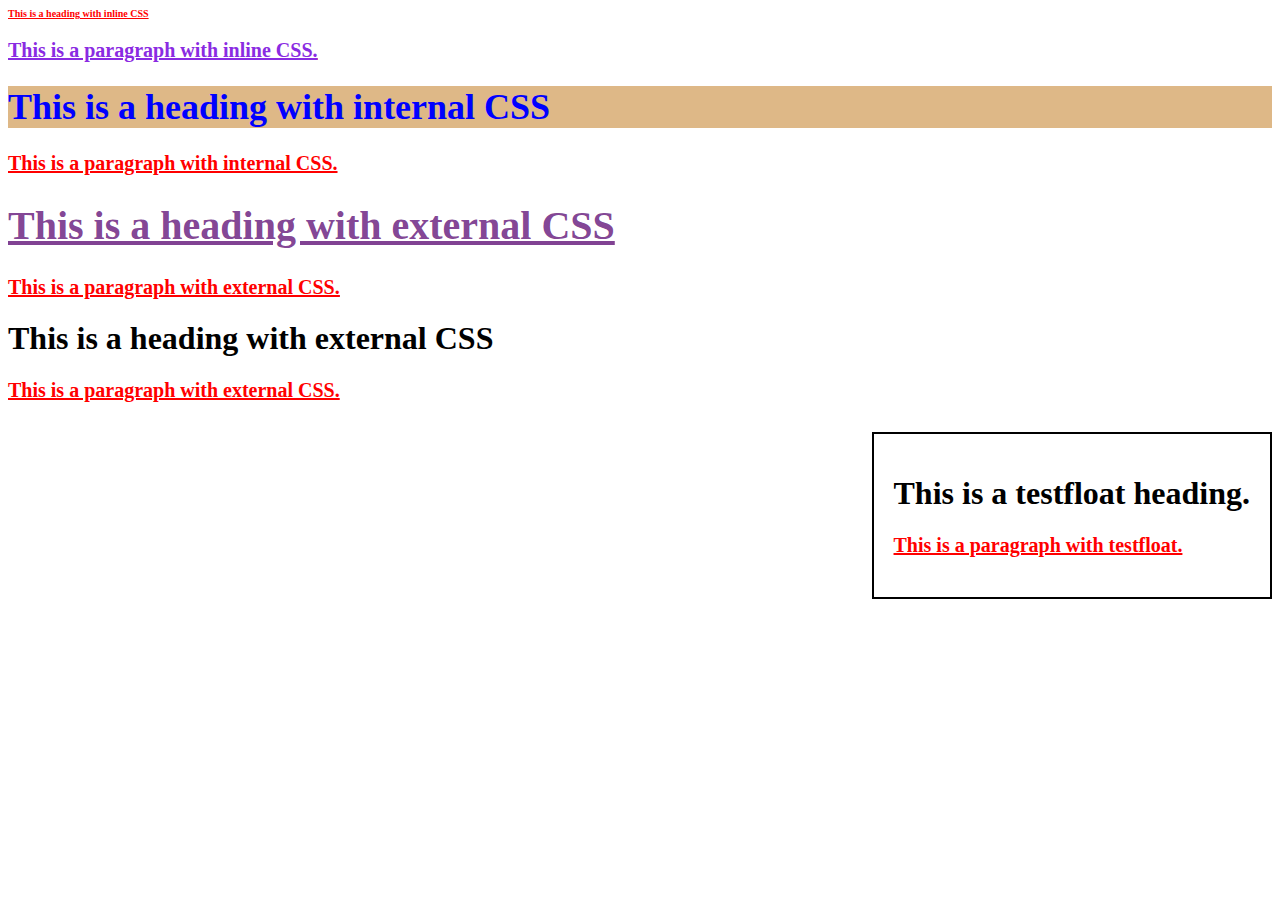
<file: html/2css.html>
<!-- attributes: id, class, src, href, alt, title, style, ...
    it defines tag behaviour, added to html tag 
-->
<!-- id: unique, class: multiple -->

<!-- inline css: style="color:red" -->
<!-- internal css: <style> tag -->
<!-- external css: <link rel="stylesheet" href="style.css"> -->

<!DOCTYPE html>
<html lang="en">

<head>
    <meta charset="UTF-8">
    <meta name="viewport" content="width=device-width, initial-scale=1.0">
    <title>This is title...</title>
</head>



<!-- This is external css -->
<link rel="stylesheet" href="../css/2.css">


<body>
    <div id="id1" style="color: red;">
        <h1>This is a heading with inline CSS</h1>
        <p style="color: blueviolet;">This is a paragraph with inline CSS.</p>
    </div>

    <style>
        .myClass {
            color: blue;
            font-size: 18px;
        }

        .testfloat {
            float: right;
            border: 2px solid black;
            margin-top: 10px;
            padding: 20px;
        }
    </style>

    <div class="myClass">
        <h1 style="background-color: burlywood;">This is a heading with internal CSS</h1>
        <p>This is a paragraph with internal CSS.</p>
    </div>

    <div class="external">
        <h1>This is a heading with external CSS</h1>
        <p>This is a paragraph with external CSS.</p>
    </div>

    <div>
        <h1>This is a heading with external CSS</h1>
        <p>This is a paragraph with external CSS.</p>
    </div>

    <div class="testfloat">
        <h1>This is a testfloat heading.</h1>
        <p>This is a paragraph with testfloat.</p>
</body>

</html>
</file>
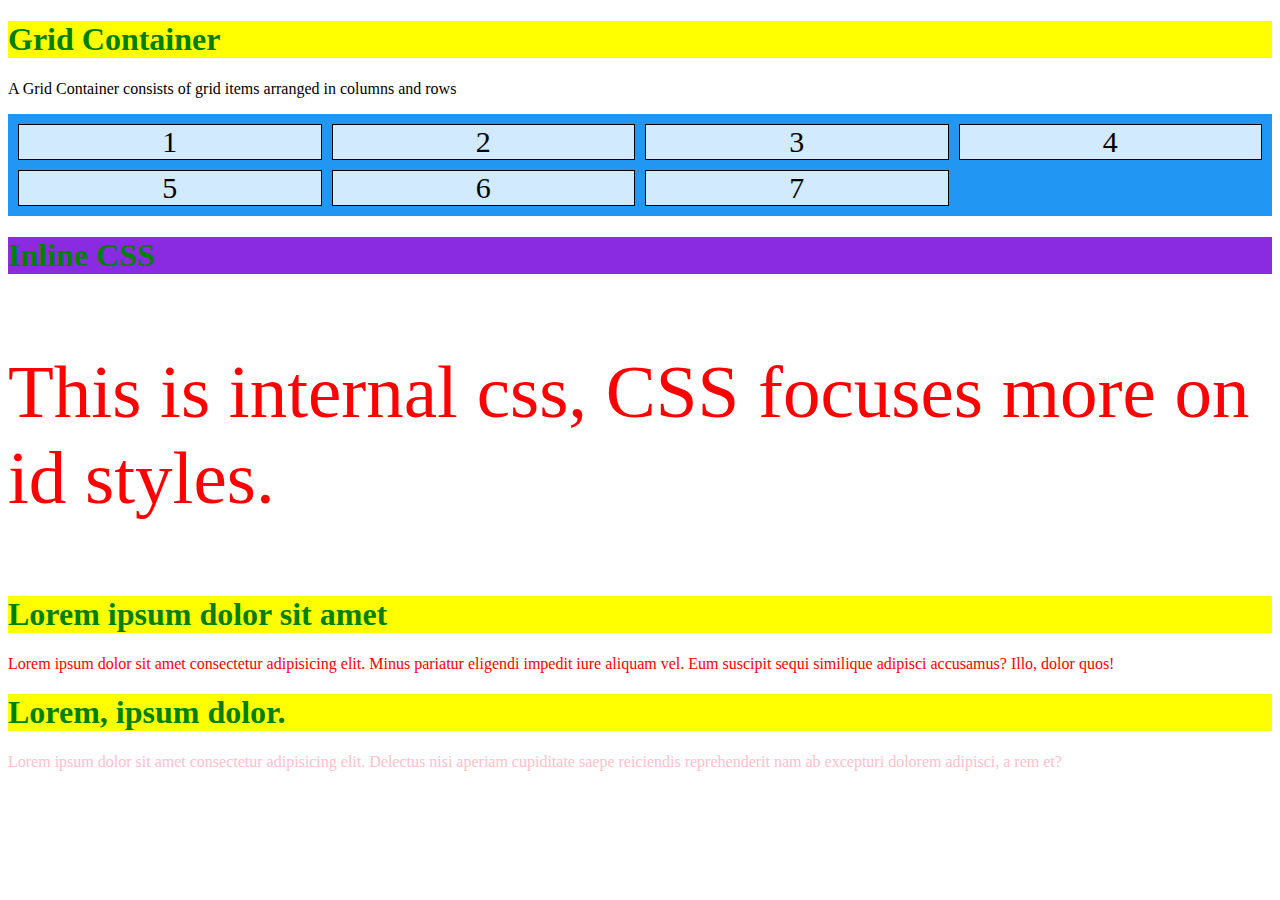
<file: html/3css.html>
<!DOCTYPE html>
<html lang="en">

<head>
    <meta charset="UTF-8">
    <meta name="viewport" content="width=device-width, initial-scale=1.0">
    <title>Document</title>
</head>
<link rel="stylesheet" href="../css/3.css">
<style>
    .class1 {
        color: blue;
        font-size: 75px;
    }

    #internal {
        color: red;
    }

    h1 {
        color: green;
        background-color: yellow;
    }

    .grid-container {
        display: grid;
        grid-template-columns: auto auto auto auto;
        gap: 10px;
        background-color: #2196F3;
        padding: 10px;
    }

    .grid-container>div {
        background-color: rgba(255, 255, 255, 0.8);
        border: 1px solid black;
        text-align: center;
        font-size: 30px;
    }
</style>

<body>

    <h1>Grid Container</h1>

    <p>A Grid Container consists of grid items arranged in columns and rows</p>

    <div class="grid-container">
        <div>1</div>
        <div>2</div>
        <div>3</div>
        <div>4</div>
        <div>5</div>
        <div>6</div>
        <div>7</div>
        <!-- <div>8</div> -->
    </div>



    <h1 style="background-color: blueviolet;">Inline CSS</h1>
    <p id="internal" class="class1" name="name1">This is internal css, CSS focuses more on id styles.</p>

    <div id="div1">
        <h1 class="h1">Lorem ipsum dolor sit amet</h1>
        <p>Lorem ipsum dolor sit amet consectetur adipisicing elit. Minus pariatur eligendi impedit iure aliquam vel.
            Eum suscipit sequi similique adipisci accusamus? Illo, dolor quos!</p>
    </div>

    <div>
        <h1 class="h1">Lorem, ipsum dolor.</h1>
        <span>
            <p>
                Lorem ipsum dolor sit amet consectetur adipisicing elit. Delectus nisi aperiam cupiditate saepe
                reiciendis reprehenderit nam ab excepturi dolorem adipisci, a rem et?
            </p>
        </span>
    </div>

    <!-- Sassy css = .scss (sassy cascading stylesheet ), it is compiled into css. supports variable, inheritance, mixins,etc -->

    <!-- mixins: "reusable" code snippets that can be called with a single line of code (like functions in programming)  -->

</body>

</html>
</file>
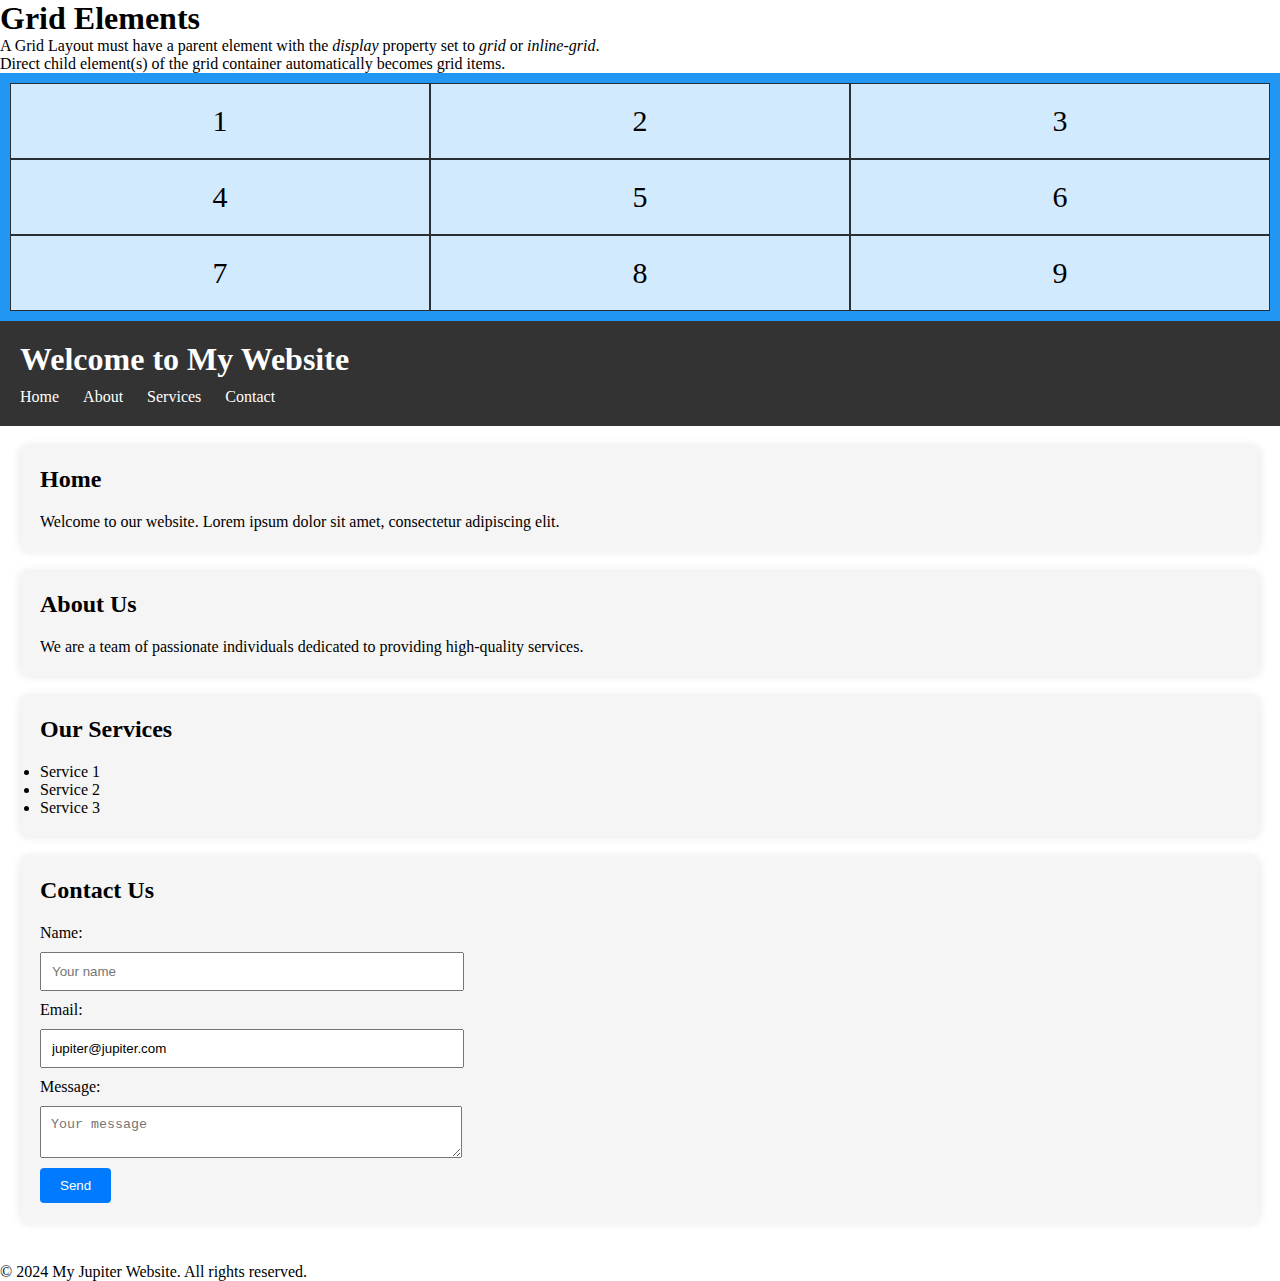
<file: html/4grid.html>
<!DOCTYPE html>
<html lang="en">

<head>
    <meta charset="UTF-8">
    <meta name="viewport" content="width=device-width, initial-scale=1.0">
    <title>Simple Webpage with CSS Grid</title>
    <link rel="stylesheet" href="../css/4.css"> <!-- Linking to external CSS file -->

    <style>
        /* Internal CSS, comment in CSS */
        .grid-container {
            display: grid;
            grid-template-columns: auto auto auto;
            background-color: #2196F3;
            padding: 10px;
        }

        .grid-item {
            background-color: rgba(255, 255, 255, 0.8);
            border: 1px solid rgba(0, 0, 0, 0.8);
            padding: 20px;
            font-size: 30px;
            text-align: center;
        }
    </style>

</head>

<body>

    <h1>Grid Elements</h1>

    <p>A Grid Layout must have a parent element with the <em>display</em> property set to <em>grid</em> or
        <em>inline-grid</em>.</p>

    <p>Direct child element(s) of the grid container automatically becomes grid items.</p>

    <div class="grid-container">
        <div class="grid-item">1</div>
        <div class="grid-item">2</div>
        <div class="grid-item">3</div>
        <div class="grid-item">4</div>
        <div class="grid-item">5</div>
        <div class="grid-item">6</div>
        <div class="grid-item">7</div>
        <div class="grid-item">8</div>
        <div class="grid-item">9</div>
    </div>

    <header>
        <h1>Welcome to My Website</h1>
        <nav>
            <ul>
                <li><a href="#home">Home</a></li>
                <li><a href="#about">About</a></li>
                <li><a href="#services">Services</a></li>
                <li><a href="#contact">Contact</a></li>
            </ul>
        </nav>
    </header>

    <div class="container">
        <section id="home">
            <h2>Home</h2>
            <p>Welcome to our website. Lorem ipsum dolor sit amet, consectetur adipiscing elit.</p>
        </section>

        <section id="about">
            <h2>About Us</h2>
            <p>We are a team of passionate individuals dedicated to providing high-quality services.</p>
        </section>

        <section id="services">
            <h2>Our Services</h2>
            <ul>
                <li>Service 1</li>
                <li>Service 2</li>
                <li>Service 3</li>
            </ul>
        </section>

        <section id="contact">
            <h2>Contact Us</h2>
            <form>
                <label for="name">Name:</label>
                <input type="text" id="name" name="name" placeholder="Your name" required>

                <label for="email">Email:</label>
                <input type="email" id="email" name="email" placeholder="Your email" value="jupiter@jupiter.com"
                    required>

                <label for="message">Message:</label>
                <textarea id="message" name="message" placeholder="Your message" required></textarea>

                <button type="submit">Send</button>
            </form>
        </section>
    </div>

    <footer>
        <p>&copy; 2024 My Jupiter Website. All rights reserved.</p>
    </footer>
</body>

</html>
</file>
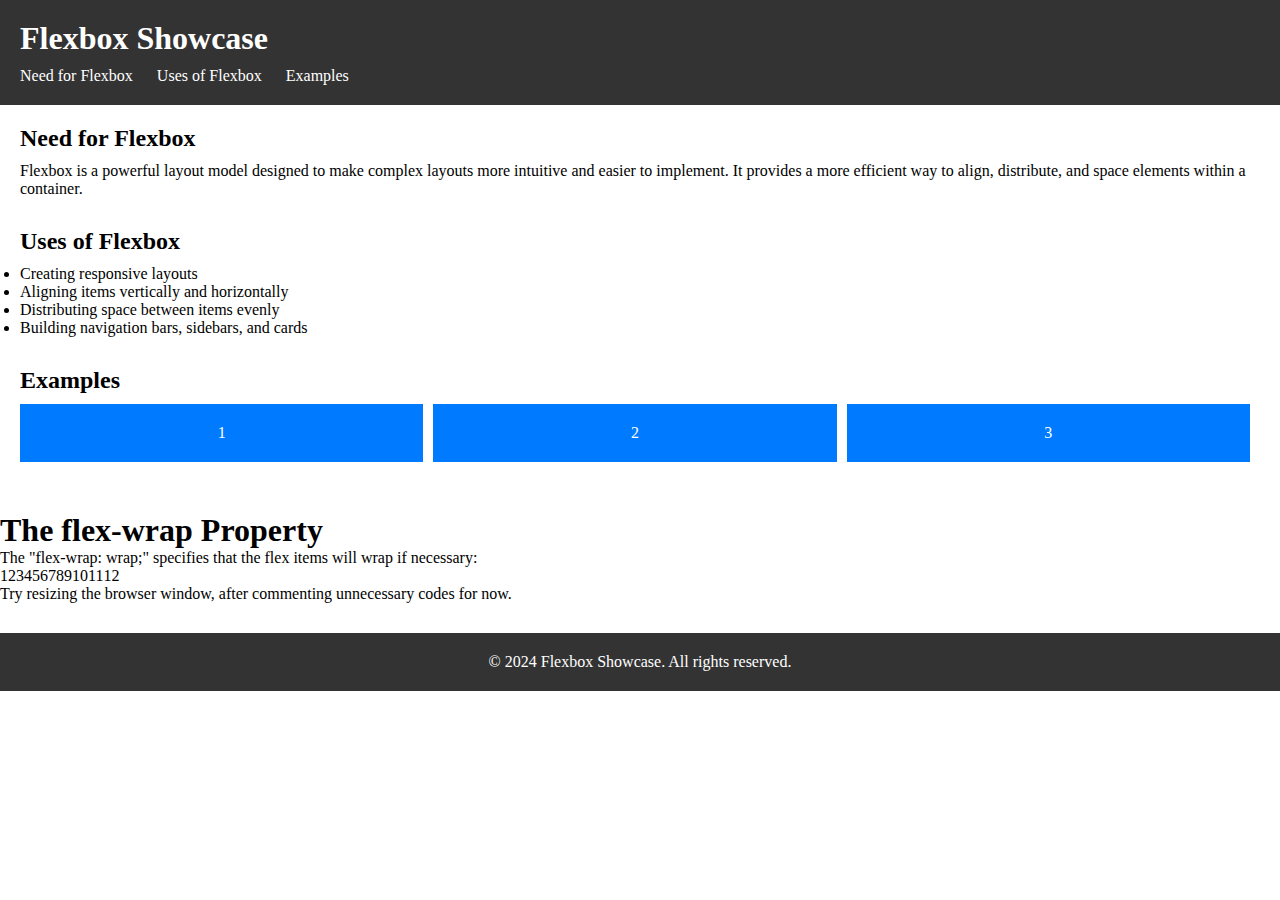
<file: html/5flex.html>
<!DOCTYPE html>
<html lang="en">

<head>
    <meta charset="UTF-8">
    <meta name="viewport" content="width=device-width, initial-scale=1.0">
    <title>Flexbox Showcase</title>
    <!-- <link rel="stylesheet" href="styles.css"> Linking to external CSS file -->
    <style>
        /* Resetting default margin and padding */
        body,
        h1,
        h2,
        p,
        ul {
            margin: 0;
            padding: 0;
        }

        /* Styling header */
        header {
            background-color: #333;
            color: #fff;
            padding: 20px;
        }

        header h1 {
            margin-bottom: 10px;
        }

        nav ul {
            list-style: none;
        }

        nav ul li {
            display: inline;
            margin-right: 20px;
        }

        nav ul li a {
            color: #fff;
            text-decoration: none;
        }

        /* Styling main content */
        main {
            padding: 20px;
        }

        section {
            margin-bottom: 30px;
        }

        section h2 {
            margin-bottom: 10px;
        }

        /* Flexbox example */
        .flex-container {
            display: flex;
        }

        .flex-item {
            background-color: #007bff;
            color: #fff;
            padding: 20px;
            margin-right: 10px;
            text-align: center;
            flex: 1;
        }

        /* Styling footer */
        footer {
            background-color: #333;
            color: #fff;
            padding: 20px;
            text-align: center;
        }
    </style>
</head>

<body>
    <header>
        <h1>Flexbox Showcase</h1>
        <nav>
            <ul>
                <li><a href="#need">Need for Flexbox</a></li>
                <li><a href="#uses">Uses of Flexbox</a></li>
                <li><a href="#examples">Examples</a></li>
            </ul>
        </nav>
    </header>

    <main>
        <section id="need">
            <h2>Need for Flexbox</h2>
            <p>Flexbox is a powerful layout model designed to make complex layouts more intuitive and easier to
                implement. It provides a more efficient way to align, distribute, and space elements within a container.
            </p>
        </section>

        <section id="uses">
            <h2>Uses of Flexbox</h2>
            <ul>
                <li>Creating responsive layouts</li>
                <li>Aligning items vertically and horizontally</li>
                <li>Distributing space between items evenly</li>
                <li>Building navigation bars, sidebars, and cards</li>
            </ul>
        </section>

        <section id="examples">
            <h2>Examples</h2>
            <div class="flex-container">
                <div class="flex-item">1</div>
                <div class="flex-item">2</div>
                <div class="flex-item">3</div>
            </div>
        </section>
    </main>

    <section>
        <!DOCTYPE html>
        <html>

        <head>
            <!-- <style>
                /*/*Uncomment below after checking others */
                */ .flex-container {
                    display: flex;
                    flex-wrap: wrap;
                    background-color: DodgerBlue;
                }

                .flex-container>div {
                    background-color: #281313;
                    width: 100px;
                    margin: 10px;
                    text-align: center;
                    line-height: 75px;
                    font-size: 30px;
                }
            </style> -->
        </head>

        <body>

            <h1>The flex-wrap Property</h1>

            <p>The "flex-wrap: wrap;" specifies that the flex items will wrap if necessary:</p>

            <div class="flex-container">
                <div>1</div>
                <div>2</div>
                <div>3</div>
                <div>4</div>
                <div>5</div>
                <div>6</div>
                <div>7</div>
                <div>8</div>
                <div>9</div>
                <div>10</div>
                <div>11</div>
                <div>12</div>
            </div>

            <p>Try resizing the browser window, after commenting unnecessary codes for now.</p>

        </body>

        </html>
    </section>

    <footer>
        <p>&copy; 2024 Flexbox Showcase. All rights reserved.</p>
    </footer>
</body>

</html>
</file>
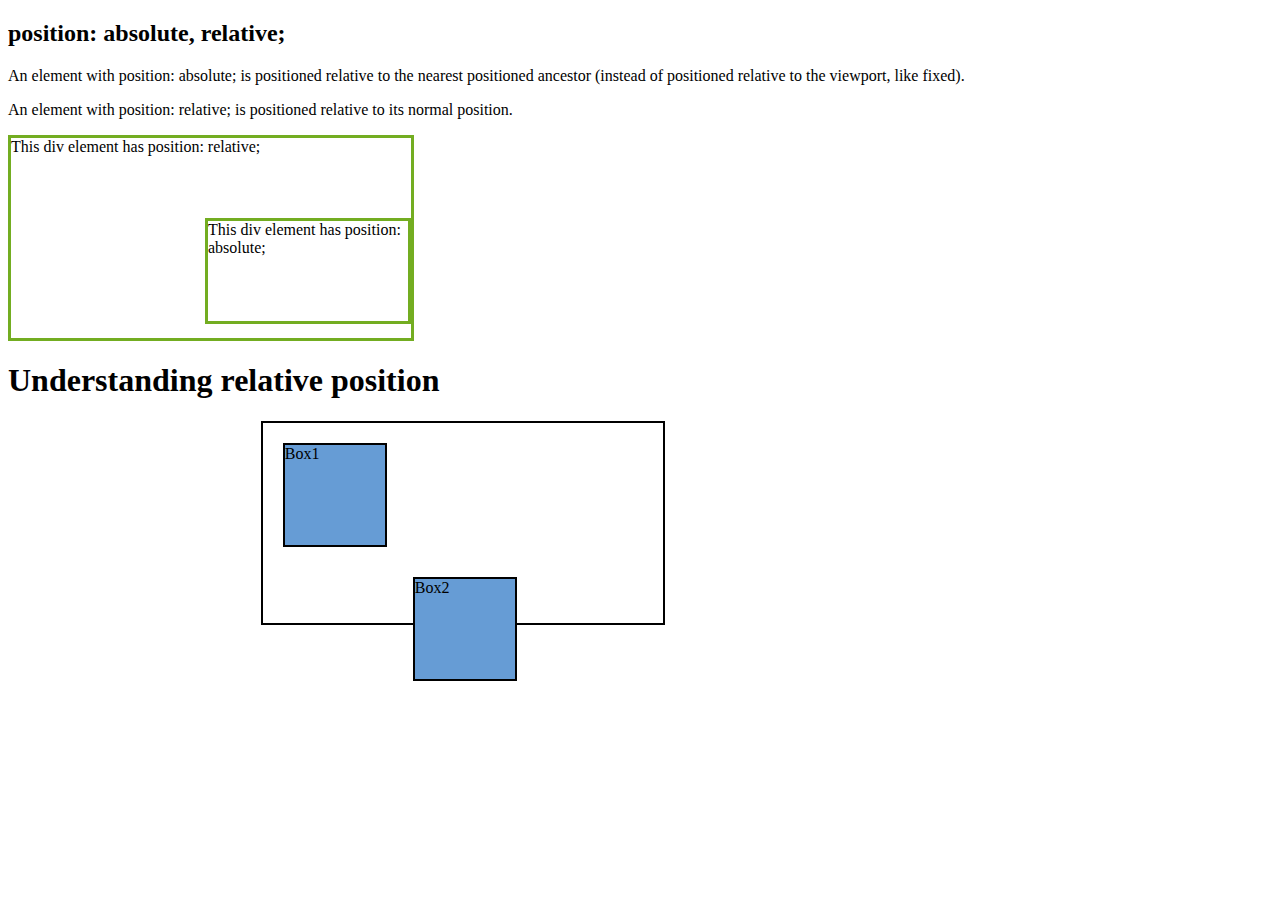
<file: html/6layout.html>
<!DOCTYPE html>
<html>
<head>
<style>
div.relative {
  position: relative;
  width: 400px;
  height: 200px;
  border: 3px solid #73AD21;
} 

div.absolute {
  position: absolute;
  top: 80px;
  right: 0;
  width: 200px;
  height: 100px;
  border: 3px solid #73AD21;
}
</style>
</head>
<body>

<h2>position: absolute, relative;</h2>

<p>An element with position: absolute; is positioned relative to the nearest positioned ancestor (instead of positioned relative to the viewport, like fixed).</p>

<p>An element with position: relative; is positioned relative to its normal position.</p>

<div class="relative">This div element has position: relative;
  <div class="absolute">This div element has position: absolute;</div>
</div>


<h1>Understanding relative position</h1>
<style>
    .container {
        left: 20%; /*position need to be specified for this */
    width: 400px;
    height: 200px;
    border: 2px solid #000;
    position: relative; /* Relative positioning */
  }
  .box {
    width: 100px;
    height: 100px;
    background-color: #669cd5;
    border: 2px solid #000;
    position: relative; /* Relative positioning */
  }
  .box1 {
    top: 20px;
    left: 20px;
  }
  .box2 {
    top: 50px;
    left: 150px;
  }
</style>
<div class="container">
    <div class="box box1">Box1</div>
    <div class="box box2">Box2</div>
  </div>

</body>
</html>
</file>
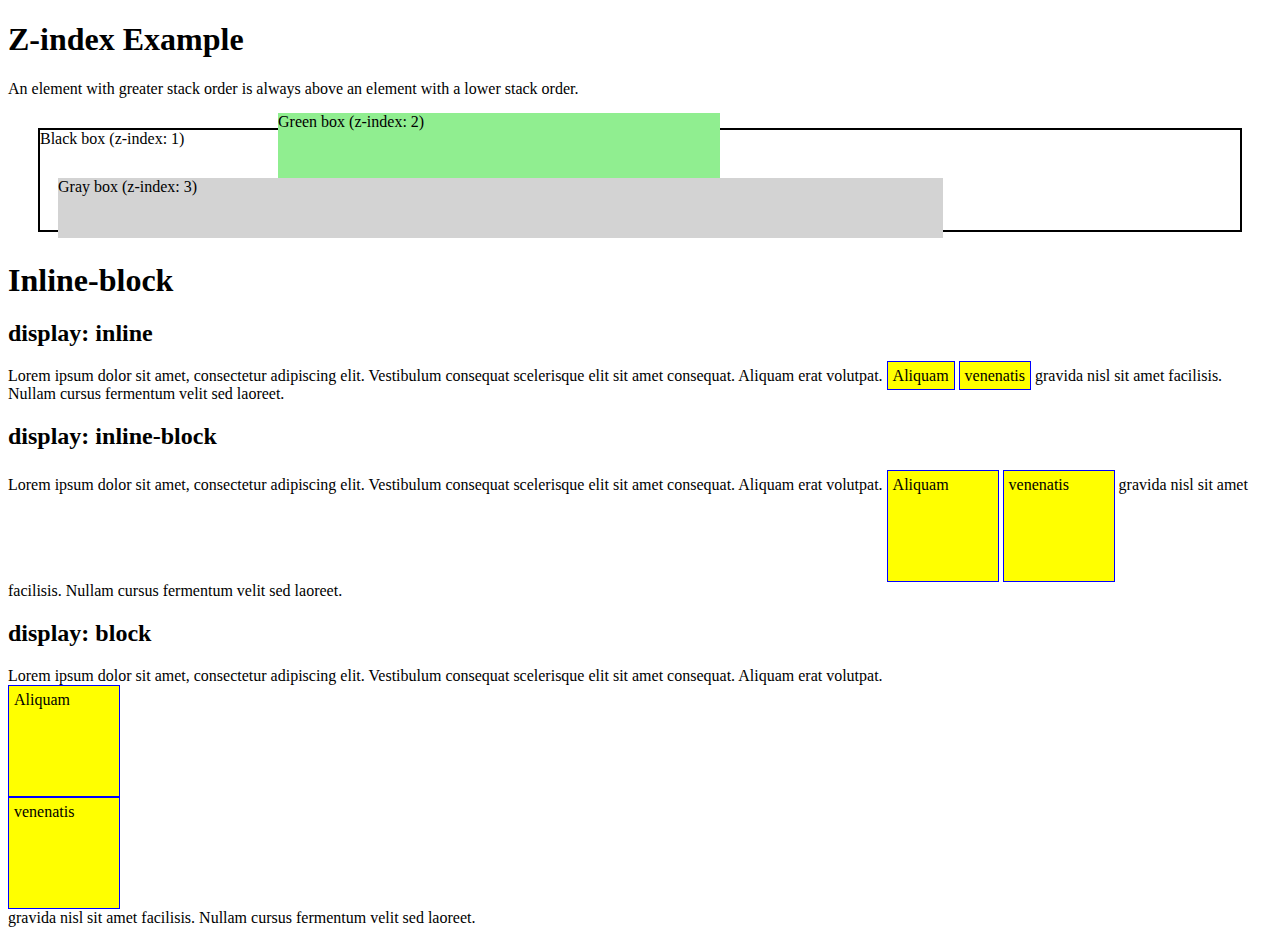
<file: html/7z_index.html>
<!DOCTYPE html>
<html>
<head>
<style>
.container {
  position: relative;
}

.black-box {
  position: relative;
  z-index: 1;
  border: 2px solid black;
  height: 100px;
  margin: 30px;
}

.gray-box {
  position: absolute;
  z-index: 3; /* gray box will be above both green and black box */
  background: lightgray;
  height: 60px;  
  width: 70%;
  left: 50px;
  top: 50px;
}

.green-box {
  position: absolute;
  z-index: 2; /* green box will be above black box */
  background: lightgreen;
  width: 35%;
  left: 270px;
  top: -15px;
  height: 100px;
}
</style>
</head>
<body>

<h1>Z-index Example</h1>

<p>An element with greater stack order is always above an element with a lower stack order.</p>

<div class="container">
  <div class="black-box">Black box (z-index: 1)</div>
  <div class="gray-box">Gray box (z-index: 3)</div>
  <div class="green-box">Green box (z-index: 2)</div>
</div>

<style>
    span.a {
      display: inline; /* the default for span */
      width: 100px;
      height: 100px;
      padding: 5px;
      border: 1px solid blue;  
      background-color: yellow; 
    }
    
    span.b {
      display: inline-block;
      width: 100px;
      height: 100px;
      padding: 5px;
      border: 1px solid blue;    
      background-color: yellow; 
    }
    
    span.c {
      display: block;
      width: 100px;
      height: 100px;
      padding: 5px;
      border: 1px solid blue;    
      background-color: yellow; 
    }
    </style>
<h1>Inline-block</h1>
<h2>display: inline</h2>
<div>Lorem ipsum dolor sit amet, consectetur adipiscing elit. Vestibulum consequat scelerisque elit sit amet consequat. Aliquam erat volutpat. <span class="a">Aliquam</span> <span class="a">venenatis</span> gravida nisl sit amet facilisis. Nullam cursus fermentum velit sed laoreet. </div>

<h2>display: inline-block</h2>
<div>Lorem ipsum dolor sit amet, consectetur adipiscing elit. Vestibulum consequat scelerisque elit sit amet consequat. Aliquam erat volutpat. <span class="b">Aliquam</span> <span class="b">venenatis</span> gravida nisl sit amet facilisis. Nullam cursus fermentum velit sed laoreet. </div>

<h2>display: block</h2>
<div>Lorem ipsum dolor sit amet, consectetur adipiscing elit. Vestibulum consequat scelerisque elit sit amet consequat. Aliquam erat volutpat. <span class="c">Aliquam</span> <span class="c">venenatis</span> gravida nisl sit amet facilisis. Nullam cursus fermentum velit sed laoreet. </div>


</body>
</html>
</file>
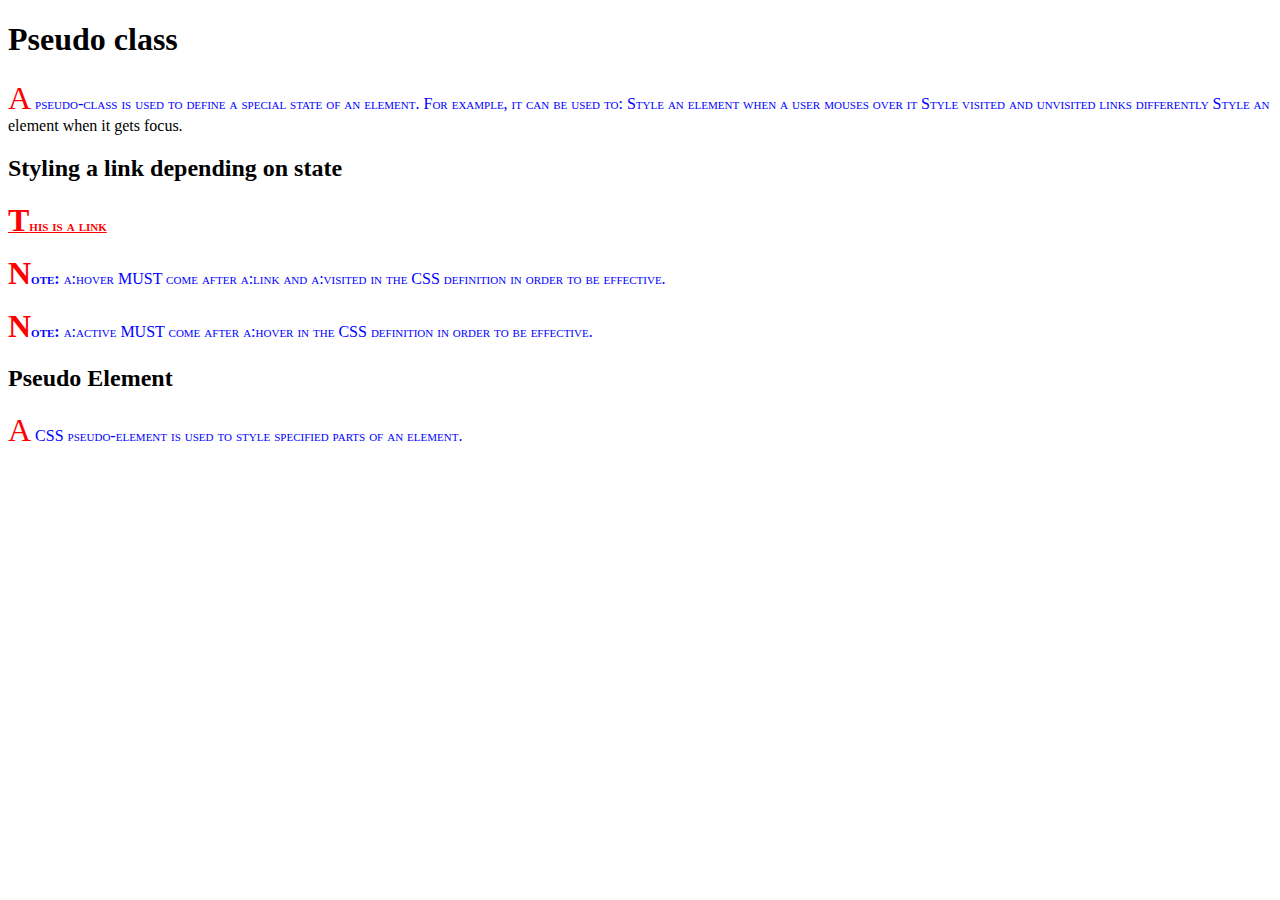
<file: html/8-pseudo_class_element.html>
<!DOCTYPE html>
<html>

<head>
    <style>
        /* unvisited link */
        a:link {
            color: red;
        }

        /* visited link */
        a:visited {
            color: green;
        }

        /* mouse over link */
        a:hover {
            color: hotpink;
        }

        /* selected link */
        a:active {
            color: blue;
        }
    </style>
</head>

<body>

    <h1>Pseudo class</h1>
    <p>A pseudo-class is used to define a special state of an element.

        For example, it can be used to:

        Style an element when a user mouses over it
        Style visited and unvisited links differently
        Style an element when it gets focus.</p>

    <h2>Styling a link depending on state</h2>

    <p><b><a href="default.asp" target="_blank">This is a link</a></b></p>
    <p><b>Note:</b> a:hover MUST come after a:link and a:visited in the CSS definition in order to be effective.</p>
    <p><b>Note:</b> a:active MUST come after a:hover in the CSS definition in order to be effective.</p>

    <h2>Pseudo Element</h2>
    <p>A CSS pseudo-element is used to style specified parts of an element.</p>

    <style>
        p::first-letter {
            color: #ff0000;
            font-size: xx-large;
        }

        p::first-line {
            color: #0000ff;
            font-variant: small-caps;
        }
    </style>

</body>

</html>
</file>
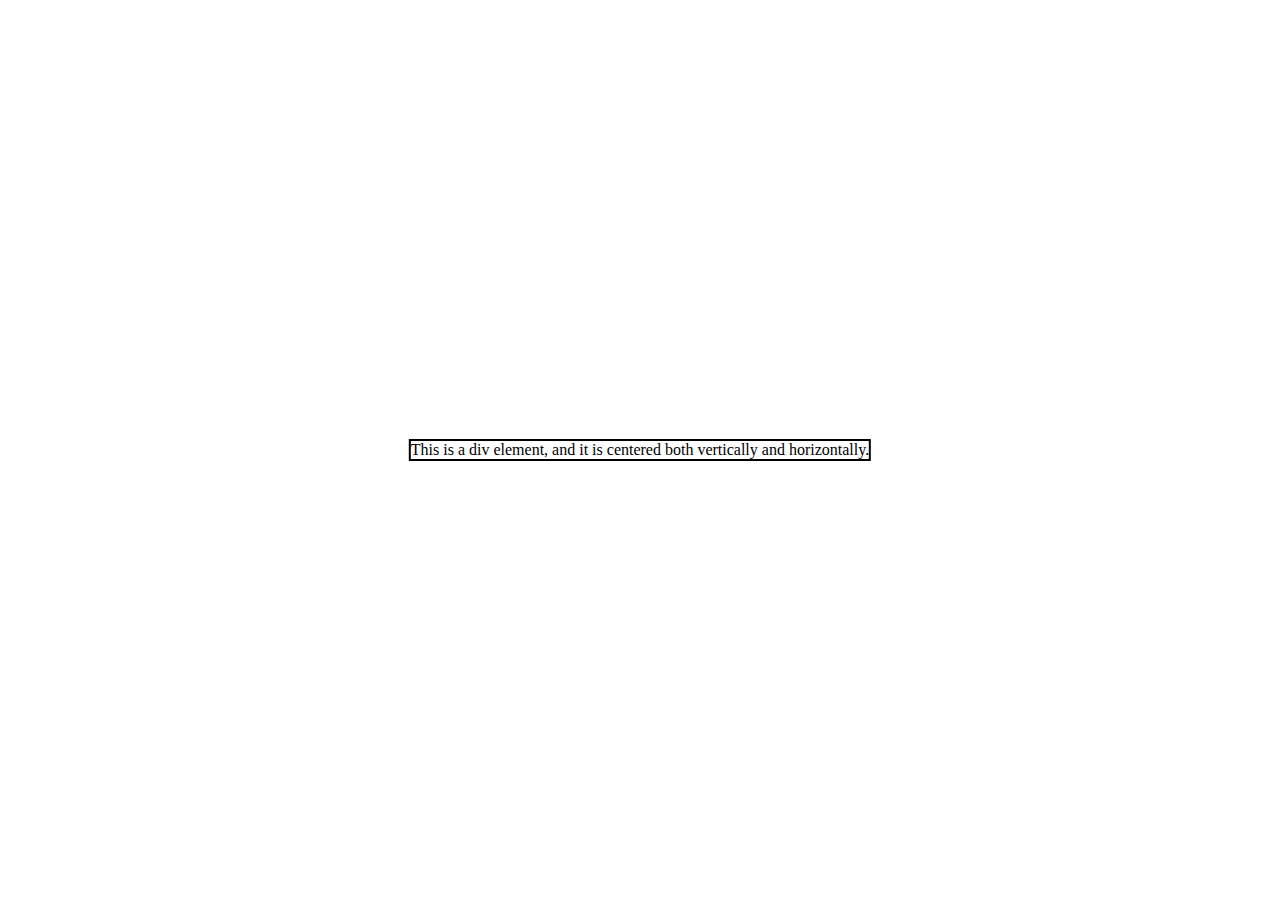
<file: html/center_a_div.html>
<!DOCTYPE html>
<html lang="en">
<head>
    <meta charset="UTF-8">
    <meta name="viewport" content="width=device-width, initial-scale=1.0">
    <title>Document</title>
    <style>
        #horizontal-center-div{
            margin: 0 auto;
            width: 50%;
        }

        #vertical-center-div{
            position: absolute;
            top: 50%;
            transform: translate(-50%, -50%);
        }

        #center-div{
            position: absolute;
            top: 50%;
            left: 50%;
            transform: translate(-50%, -50%);
        }
    </style>

</head>
<body>


    <!-- <div style=" border:2px solid">
        This is a div element and it is not centered.
    </div> -->

    <!-- <h1>RECENT PROGRAMMING PROBLEM FACED AND SOLUTION...</h1> -->

    <!-- <div id="horizontal-center-div" style="text-align: center; border:2px solid">
        This is a div element, and it is centered horizontally.
    </div> -->

    <!-- <div id="vertical-center-div" style="text-align: center; border:2px solid">
        This is a div element, and it is centered vertically. -->

    <div id="center-div" style="text-align: center; border:2px solid">
        This is a div element, and it is centered both vertically and horizontally.
    </div>

</body>
</html>
</file>
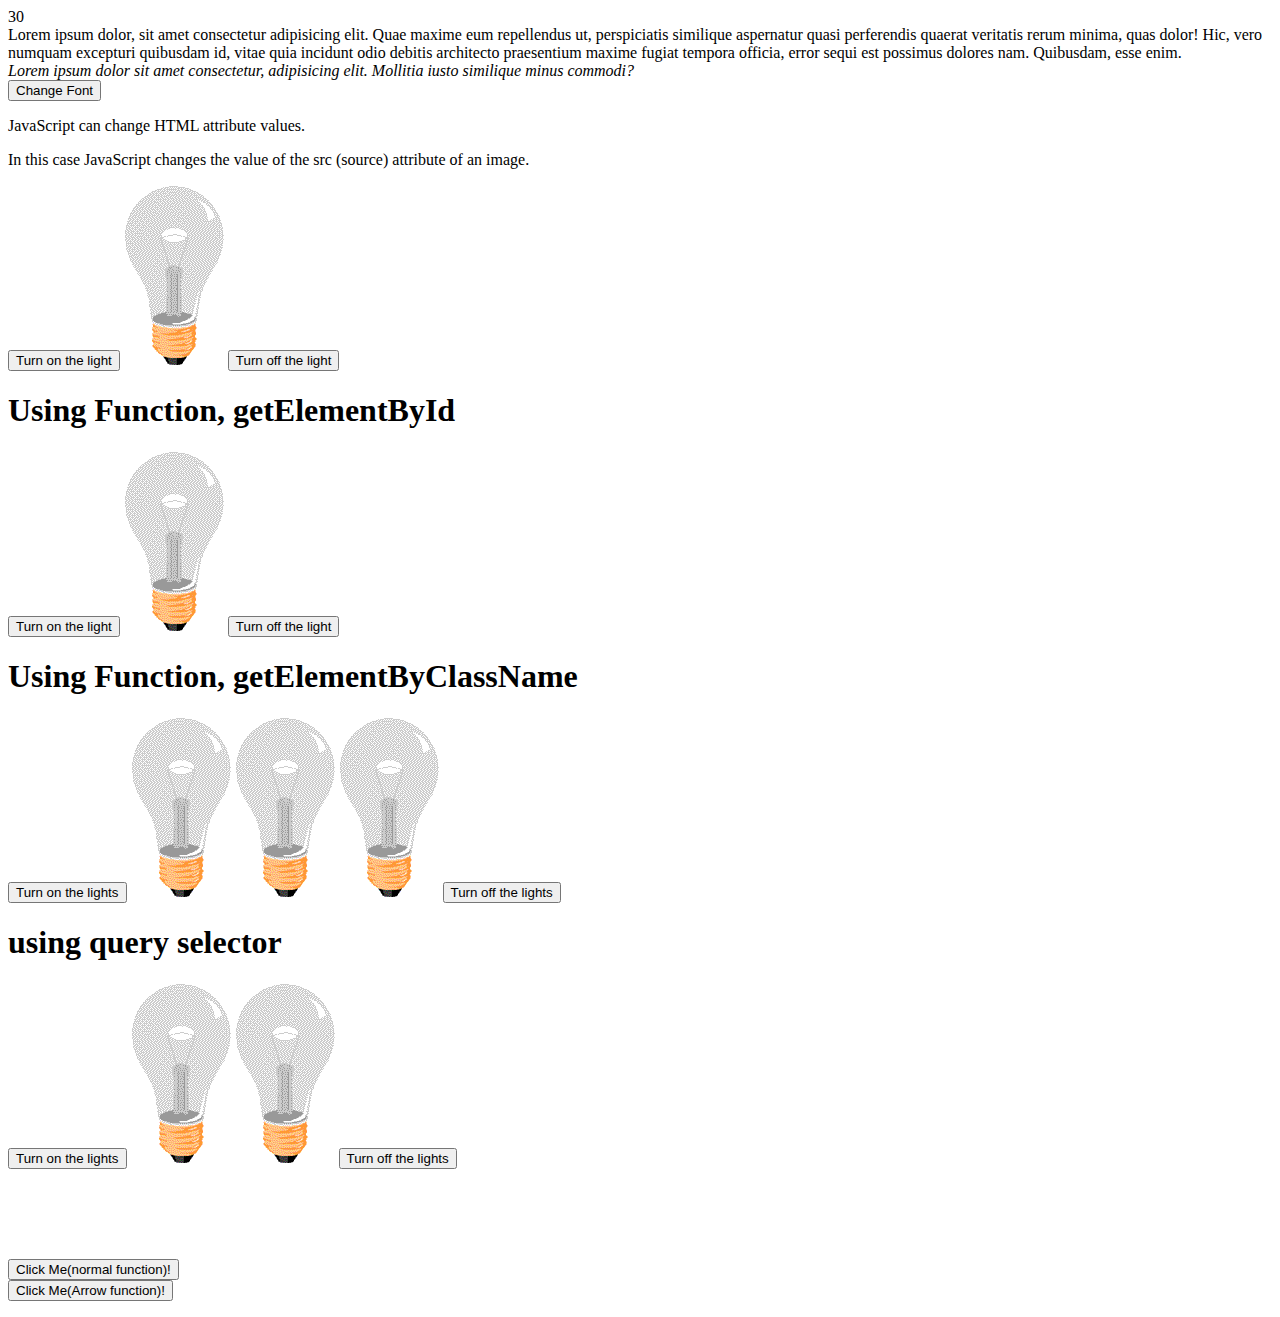
<file: js/1.html>
<!DOCTYPE html>
<html lang="en">

<head>
    <meta charset="UTF-8">
    <meta name="viewport" content="width=device-width, initial-scale=1.0">
    <title>Document</title>
</head>

<!-- writing js in html page -->
<script>
    var a = 10;
    var b = 20 //semicolon is optional
    var c = a + b
    console.log(c);
    document.write(c);
    document.write("<br>");
    //alert(c);
</script>

<script>
    a = 30
    const d = 'I am a constant variable'
    console.log(a, d); //check values in console, a changed to 30
    //d='I am changed.' ////error, can't change value of constant variable
    console.log(d);

</script>



<body>
    <div id="container" class="container">
        Lorem ipsum dolor, sit amet consectetur adipisicing elit. Quae maxime eum repellendus ut, perspiciatis similique
        aspernatur quasi perferendis quaerat veritatis rerum minima, quas dolor! Hic, vero numquam excepturi quibusdam
        id,
        vitae quia incidunt odio debitis architecto praesentium maxime fugiat tempora officia, error sequi est possimus
        dolores nam. Quibusdam, esse enim.
    </div>

    <div class="container">
        <i>

            Lorem ipsum dolor sit amet consectetur, adipisicing elit. Mollitia iusto similique minus commodi?
        </i>
    </div>

    <button onclick="document.getElementById('container').style.fontSize='24px'">Change Font</button>


    <div>

        <p>JavaScript can change HTML attribute values.</p>

        <p>In this case JavaScript changes the value of the src (source) attribute of an image.</p>

        <button onclick="document.getElementById('myImage').src='../assets/bulbon.gif'">Turn on the light</button>

        <img id="myImage" src="../assets/bulboff.gif" style="width:100px">

        <button onclick="document.getElementById('myImage').src='../assets/bulboff.gif'">Turn off the light </button>
    </div>

    <div>
        <h1>Using Function, getElementById</h1>
        <button onclick="turnOnLight()">Turn on the light</button>
        <img id="myImage" class="myImages" src="../assets/bulboff.gif" alt="Light bulb" style="width:100px">
        <button onclick="turnOffLight()">Turn off the light</button>

        <script>
            //only first bulb change cause id is unique and multiple elements can't have same id
            function turnOnLight() {
                document.getElementById('myImage').src = '../assets/bulbon.gif';
            }

            function turnOffLight() {
                document.getElementById('myImage').src = '../assets/bulboff.gif';
            }
        </script>

    </div>


    <div>
        <h1>Using Function, getElementByClassName</h1>
        <button onclick="turnOnLights()">Turn on the lights</button>
        <img class="myImages" src="../assets/bulboff.gif" alt="Light bulb" style="width:100px">
        <img class="myImages" src="../assets/bulboff.gif" alt="Light bulb" style="width:100px">
        <!-- className is different for last bulb so, it wont change. -->
        <img class="myImages2" src="../assets/bulboff.gif" alt="Light bulb" style="width:100px">
        <button onclick="turnOffLights()">Turn off the lights</button>

        <script>

            function turnOnLights() {
                var images = document.getElementsByClassName('myImages');
                for (var i = 0; i < images.length; i++) {
                    images[i].src = '../assets/bulbon.gif';
                }
            }

            function turnOffLights() {
                var images = document.getElementsByClassName('myImages');
                for (var i = 0; i < images.length; i++) {
                    images[i].src = '../assets/bulboff.gif';
                }
            }
        </script>

    </div>


    <div>
        <h1>using query selector</h1>
        <button onclick="turnOnLightsQuery()">Turn on the lights</button>
        <img id="queryId" class="myImages" src="../assets/bulboff.gif" alt="Light bulb" style="width:100px">
        <img class="queryClass" src="../assets/bulboff.gif" alt="Light bulb" style="width:100px">
        <button onclick="turnOffLightsQuery()">Turn off the lights</button>

        <script>
            function turnOnLightsQuery() {
                var images = document.querySelectorAll('#queryId');
                for (var i = 0; i < images.length; i++) {
                    images[i].src = '../assets/bulbon.gif';
                }
            }

            function turnOffLightsQuery() {
                var images = document.querySelectorAll('#queryId');
                for (var i = 0; i < images.length; i++) {
                    images[i].src = '../assets/bulboff.gif';
                }
            }


        </script>
    </div>

    <br><br><br><br><br>

    <button type="button" onclick="myFunction1()">Click Me(normal function)!</button> <br>
    <button type="button" onclick="myFunction2()">Click Me(Arrow function)!</button>

    <p id="demo1"></p>
    <p id="demo2"></p>

    <script>
        function myFunction1() {
            document.getElementById("demo1").innerHTML = "Hello Dolly! <br> How are you?";
            document.getElementById("demo2").innerText = "I am fine. <br> Thanks for asking!";
        }

        //Arrow function
        myFunction2 = () => {
            document.getElementById("demo1").innerHTML = "Hello Dolly! <br> How are you?";
            document.getElementById("demo2").innerText = "I am fine. <br> Thanks for asking!";
        }

    </script>

    </div>

    <!-- <script>
        const div = document.createElement('div')
        console.log(div);
        div.className = "main"
        div.id = Math.round(Math.random() * 10 + 1)
        div.setAttribute("title", "generated title")
        div.style.backgroundColor = "green"
        div.style.padding = "12px"
        //div.innerText = "My name is div"
        const addText = document.createTextNode("I am a text node")
        div.appendChild(addText)

        document.body.appendChild(div)
    </script> -->



</body>

</html>
</file>
<file: css/2.css>
@media only screen and (max-width: 600px) {

    /* for responsive design, media queries */
    body {
        background-color: lightblue;
    }
}

.external {
    color: rgba(85, 0, 109, 0.74);
    font-size: 20px;
    font-weight: bold;
    text-decoration: underline;
}

#id1 {
    color: #ff0000;
    font-size: 5px;
    font-weight: bold;
    text-decoration: underline;
}

p {
    color: #ff0000;
    font-size: 20px;
    font-weight: bold;
    text-decoration: underline;
}

/* h1{
    color: #ff0000;
    font-size: 5px;
    font-weight: bold;
    text-decoration: underline;
} */

/* p, h1{
    color: #ff0000;
    font-size: 20px;
    font-weight: bold;
    text-decoration: underline;
} */

/* div {
    color: #ff0000;
    font-size: 20px;
    font-weight: bold;
    text-decoration: underline;
} */
</file>
<file: css/3.css>
/* There are four different combinators in CSS:

descendant selector (space)
child selector (>)
adjacent sibling selector (+)
general sibling selector (~) */


/* Selects all <p> elements that are descendants of <div> elements */
div p {
    color: blue;
}

/* Selects all <p> elements where the parent is a <div> element */
div>p {
    color: red;
}

/* Selects all <p> elements that are the next sibling of a <div> element */
div+p {
    color: rgb(45, 1, 1);
}

/* Selects all <p> elements that are the first child of a <div> element */
div p:first-child {
    color: pink;
}

/* Selects all <p> elements that are the last child of a <div> element */
/* div p:last-child {
    color: yellow;
    } */

/* Selects all <p> elements that are the nth-child of a <div> element */
/* div p:nth-child(2) {
    color: orange;
    } */
</file>
<file: css/4.css>
/* Resetting default margin and padding */
body,
h1,
h2,
p,
ul {
    margin: 0;
    padding: 0;
}

/* Styling header */
header {
    background-color: #333;
    color: #fff;
    padding: 20px;
}

header h1 {
    margin-bottom: 10px;
}

nav ul {
    list-style: none;
}

nav ul li {
    display: inline;
    margin-right: 20px;
}

nav ul li a {
    color: #fff;
    text-decoration: none;
}

/* Using CSS Grid for layout */
.container {
    display: grid;
    grid-template-columns: 1fr;
    grid-template-rows: auto auto auto auto auto;
    gap: 20px;
    padding: 20px;
}

/* Styling sections */
section {
    padding: 20px;
    background-color: #f5f5f5;
    border-radius: 8px;
    box-shadow: 0 0 10px rgba(0, 0, 0, 0.1);
}

section h2 {
    margin-bottom: 20px;
}

/* Styling form */
form {
    max-width: 400px;
}

form label,
form input,
form textarea {
    display: block;
    margin-bottom: 10px;
}

form input,
form textarea {
    width: 100%;
    padding: 10px;
}

form button {
    background-color: #007bff;
    color: #fff;
    padding: 10px 20px;
    border: none;
    border-radius: 4px;
    cursor: pointer;
}

form button:hover {
    background-color: #0056b3;
}

/* Styling footer */
/* footer {
    background-color: #333;
    color: #fff;
    padding: 20px;
    text-align: center;
} */

@mixin footer-styles($bg-color, $text-color) {
    background-color: $bg-color;
    color: $text-color;
    padding: 20px;
    text-align: center;
}

footer {
    @include footer-styles(#333, #fff);
}
</file>
